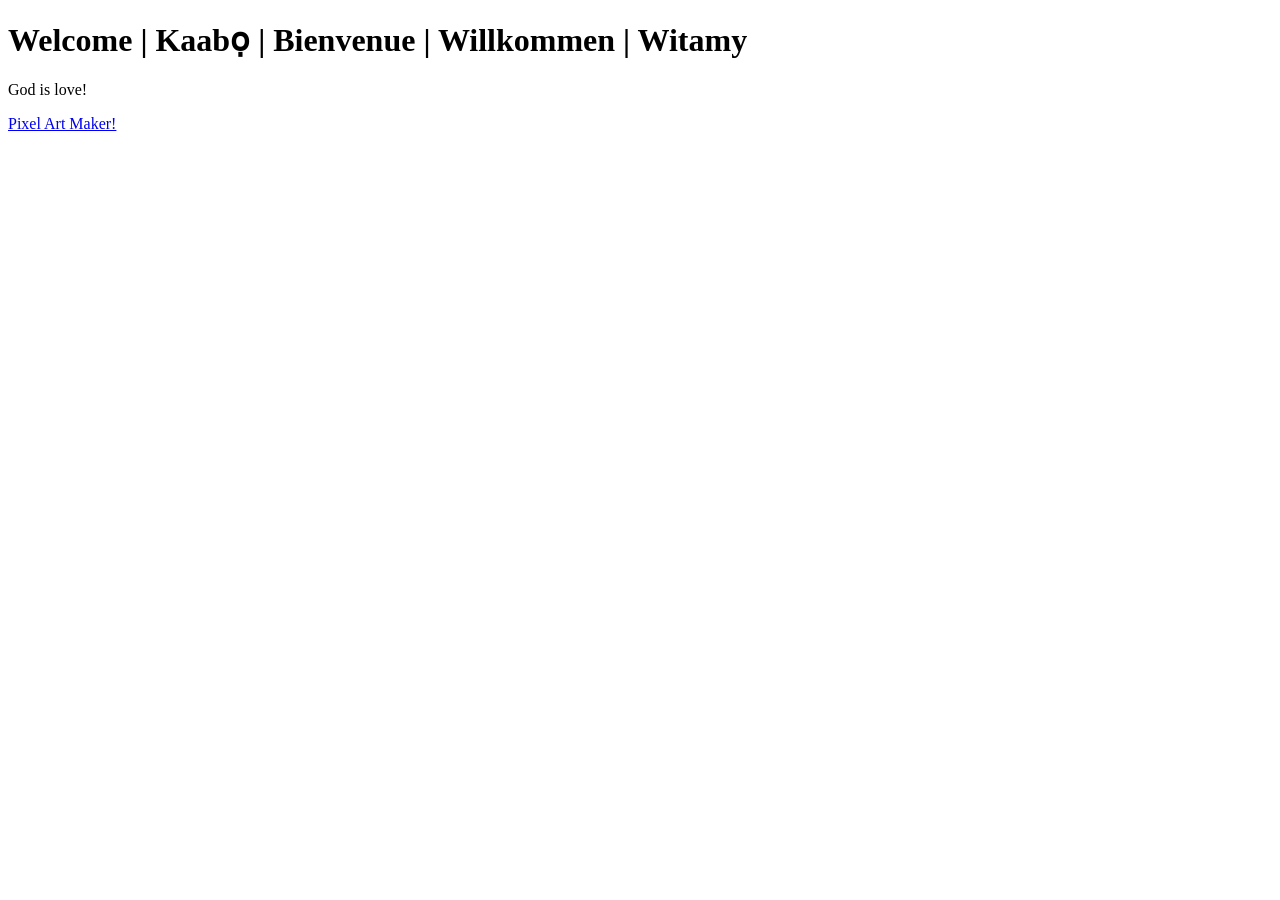
<file: index.html>
<!DOCTYPE html>

<html>
  <head>
    <meta charset="utf-8">
    <meta name="viewport" content="width=device-width, initial-scale=1">
    <meta name="author" content="Moyo Sore">
    <title>Kaabọ</title>	
  </head>
	
	<body>
		<!-- saying welcome is English, Yoruba, French, German and Polish -->
		<h1> Welcome | Kaabọ | Bienvenue | Willkommen |	Witamy </h1>
		
		<p> God is love! </p>
		
		<a href="https://moyojs.github.io/PixelArtMaker.html">Pixel Art Maker!<a>
		   
	</body>
</html>
</file>
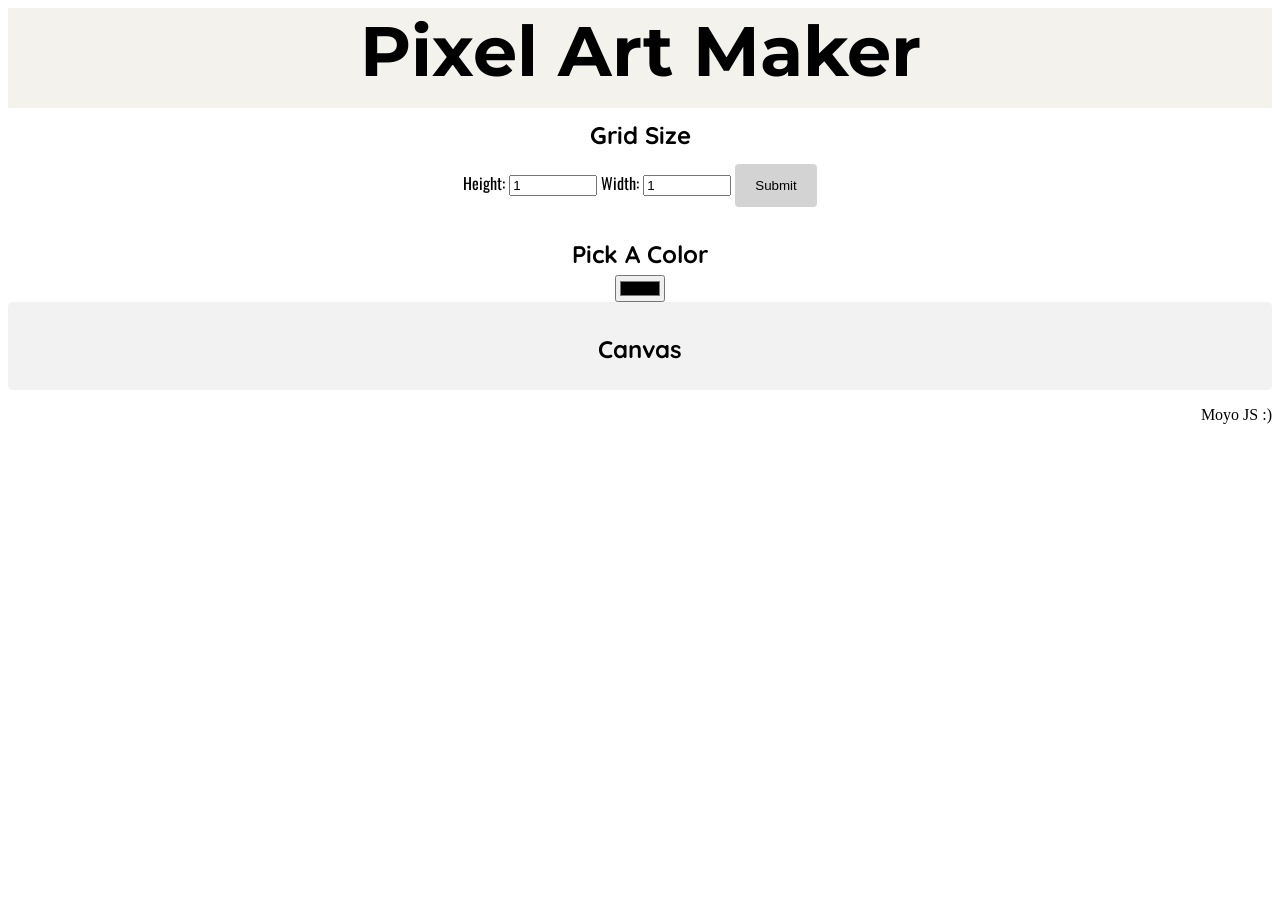
<file: Pixel Art Maker.html>
<!DOCTYPE html>
<html lang="en" >
<!-- ALC Final Challenge
     Pixel Art Maker
     Moyo Jimi-Shotunde -->
<html>
<head>
    <meta charset="UTF-8">
    <title>Pixel Art Maker!</title>
    <link rel="stylesheet" href="https://fonts.googleapis.com/css?family=Montserrat">
  <link rel="stylesheet" href="https://fonts.googleapis.com/css?family=Quicksand">
  <link rel="stylesheet" href="https://fonts.googleapis.com/css?family=Oswald">
    <link rel="stylesheet" href="css/style.css"> 
  
</head>
<body>
    <h1 id="header">Pixel Art Maker</h1>

    <h2>Grid Size</h2>
    <form id="sizePicker">
        Height:
        <input type="number" id="inputHeight" name="height" min="1" value="1">
        Width:
        <input type="number" id="inputWeight" name="width" min="1" value="1">
        <input type="submit">
    </form>
  
    <h2>Pick A Color</h2>
    <input type="color" id="colorPicker">
  
  <div id=canvas>
    <h2>Canvas</h2>
    <table id="pixelCanvas"></table>
  </div>

<!-- JQuery CDN link  -->
    <script src="https://ajax.googleapis.com/ajax/libs/jquery/3.3.1/jquery.min.js"></script>
    <script src="js/designs.js"></script>
  
  <footer>
    <p align="right">Moyo JS :)</p>
  </footer>

</html>
</file>
<file: css/style.css>
body {
    text-align: center;
}

#header{
	height:100px;
	background-color:#F3F2ED;
	margin:0;
	padding:0;
}

h1 {
    font-family: Montserrat;
    font-size: 70px;
    margin: 0.2em;
}

h2 {
    margin: 1em 0 0.25em;
    font-family: Quicksand;
}

h2:first-of-type {
    margin-top: 0.5em;
}

#sizePicker {
  font-family: Oswald;
}

table,
tr,
td {
    border: 1px solid black;
}

table {
    border-collapse: collapse;
    margin: 0 auto;
}

tr {
    height: 20px;
}

td {
    width: 20px;
}

input[type=number] {
    width: 6em;
}

input[type=submit] {
    background-color: #d3d3d3;
    color: black;
    padding: 14px 20px;
    margin: 8px 0;
    border: none;
    border-radius: 4px;
    cursor: pointer;
}

input[type=submit]:hover {
    background-color: #888888;
}

#pixelCanvas {
  background-color: white;
}

#canvas {
  border-radius: 5px;
    background-color: #f2f2f2;
    padding: 20px;
}
</file>
